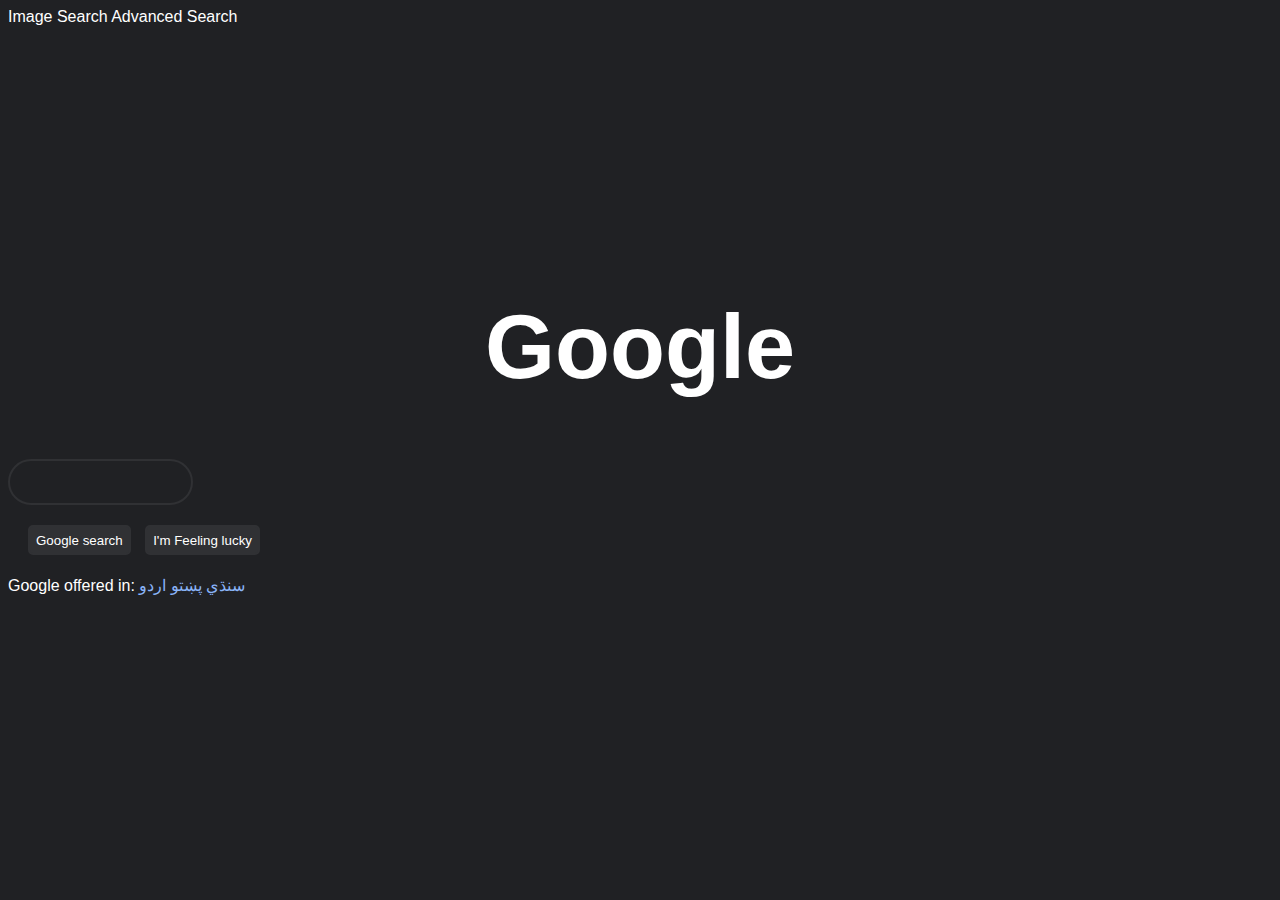
<file: index.html>
<!DOCTYPE html>
<html lang="en">

<head>
    <meta charset="UTF-8">
    <meta http-equiv="X-UA-Compatible" content="IE=edge">
    <meta name="viewport" content="width=device-width, initial-scale=1.0">
    <link href="https://cdn.jsdelivr.net/npm/bootstrap@5.2.0/dist/css/bootstrap.min.css" rel="stylesheet"
        integrity="sha384-gH2yIJqKdNHPEq0n4Mqa/HGKIhSkIHeL5AyhkYV8i59U5AR6csBvApHHNl/vI1Bx" crossorigin="anonymous">
    <link rel="stylesheet" href="index.css">

    <link rel="icon" href="/Google Project/google.svg">
    <title> Google</title>

</head>

<body>

    <!-- Links to advance srach and image search -->
    <div class="container">
        <div class="row"> 
            <div class="col col-8"></div>
            <a class="col col-2 topLinks justify-content-end ImageSearch" href="/Google Project/ImageSearch/imageSearch.html">Image Search</a>
            <a class="col col-2 topLinks justify-content-end AdvanceSearch" href="/Google Project/AdvanceSearch/advanceSearch.html">Advanced Search</a>

        </div>
            
    </div> 
    
    <!-- Main Div  -->
    <div class="container main">
       


      <!-- Google Capital text -->
        <div class="row justify-content-md-center">
            <div>
                <h1 class="Google col col-md-auto col-sm-12">Google</h1>
            </div>

        </div>
        

        <!-- Search panel div -->

        <div class="row justify-content-md-center">
            <div class="col-lg-3"></div>
            <form action="https://google.com/search" class=" col mainpanel ">

                <!-- Search Panel -->
                <input class="search  col-12  col-lg-8 col-md-12 col-sm-12" name="q"></input>
            
                <!-- Search Panel Buttons -->

                <div class="row button">
                    <div class="col-md-1"></div>
                    <button type="submit" class="GoogleSearchButton col-md-3" name="q"
                    > Google search</button>

                    <button type="button" class="FeelingLuckyButton  col-md-3" onclick="parent.location='https://www.google.com/doodles'"> I'm
                        Feeling lucky</button>

                </div>
            
            </form>

        </div>

        

        <!--Google Language option  -->

        <div class="row">
            <div class="col-md-5"></div>
            <p class="col-md-5">Google offered in:
                <a class="GoogleLanguage" href="https://www.google.com/">سنڌي</a>
                <a class="GoogleLanguage" href="https://www.google.com/">پښتو</a>
                <a class="GoogleLanguage" href="https://www.google.com/">اردو</a>
            </p>
        </div>

        <!-- The last text language change section -->
    </div>
</body>

</html>
</file>
<file: index.css>
body {
  font-family: "Sofia", sans-serif;
  background-color:	#202124;
  color: white;

}
.main{
   margin-top: 270px;
}

.topLinks{
    margin-top: 25px;
    text-decoration: none;
    color: white;

}
.topLinks:hover{
    color: #527ec6;

}
.ImageSearch{
    text-align: right;
}
.AdvanceSearch{
    text-align: left;

}


.TopLinkDiv{
}


.Google{
    text-align: center;
    font-size: 90px;
    font-style: normal;
    color: white;
}

.search{
    color: white;
    height: 40px;
    background-color: #202124;
    border-radius: 40px;
    border-color: #303134;
    border-style: solid;
    font-style: normal;

}
.search:focus{
    background-color: #303134;
}
.search:hover{
    background-color: #303134;
}


.button{
    margin: 15px;
}


.mainPanel{
    text-align: center;
}


.GoogleSearchButton{
    color: white;
    background-color: #303134;
    height: 30px;
    margin: 5px;
    border-radius: 5px;
    border-color: #303134;
    border-style: solid;

}


.FeelingLuckyButton{
    color: white;
    background-color:#303134;
    height: 30px;
    margin: 5px;
    border-radius: 5px;
    
    border-color: #303134;
    border-style: solid;

}

.GoogleSearchButton:hover{
    border-color: rgba(171, 171, 163, 0.959);
    border-style: solid;
    border-width: 0.6px ;
    
}
.FeelingLuckyButton:hover{
    border-color:  rgba(171, 171, 163, 0.959);
    border-style: solid;
    border-width: 0.6px;
}
.GoogleLanguage{
    font-style: normal;
    color: #8AB4F8;
    text-decoration: none;
}
</file>
